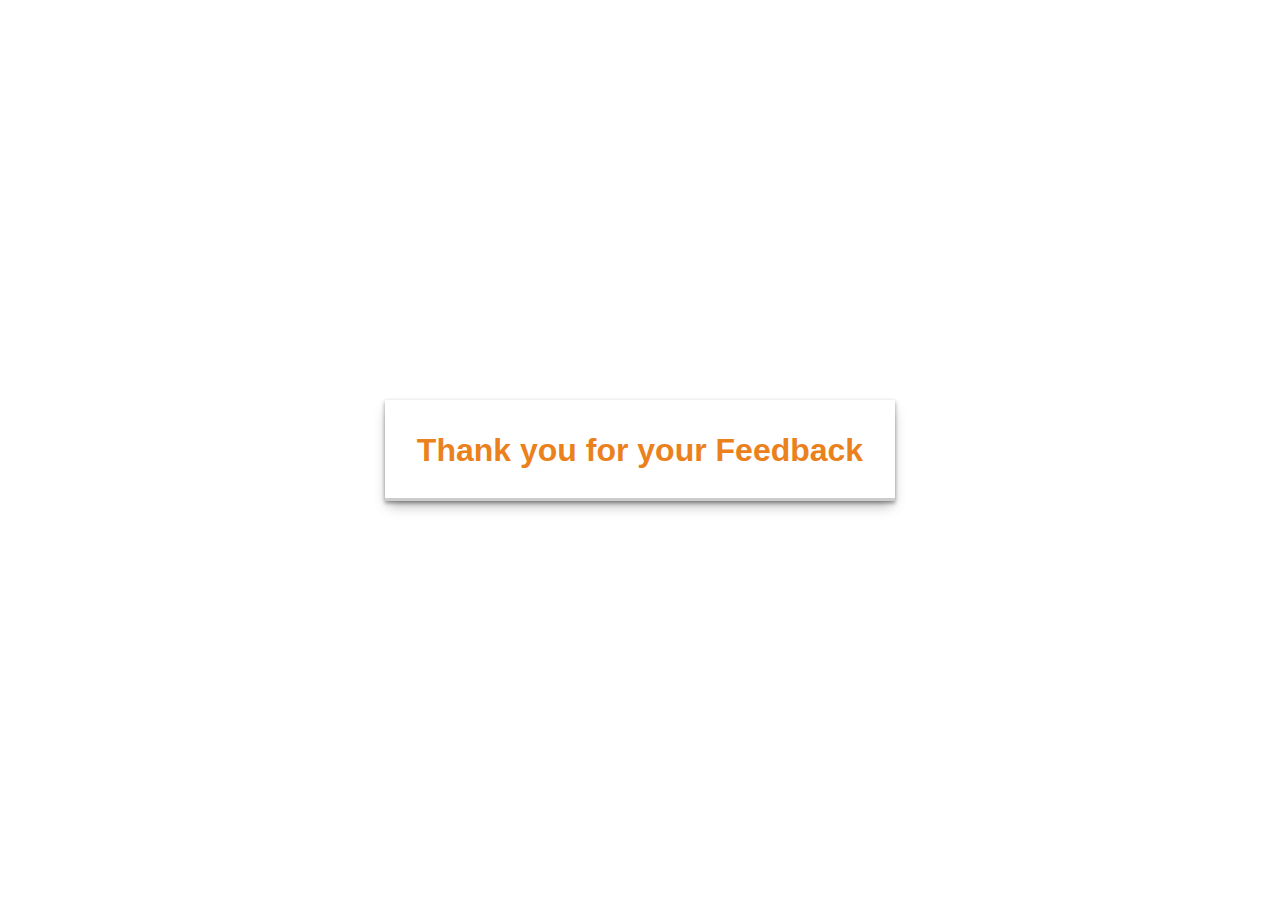
<file: thanks.html>
<!DOCTYPE html>
<html lang="en">
  <head>
    <meta charset="UTF-8" />
    <meta http-equiv="X-UA-Compatible" content="IE=edge" />
    <meta name="viewport" content="width=device-width, initial-scale=1.0" />
    <title>thank you</title>
  </head>
  <body>
    <div class="container">
      <h1>Thank you for your Feedback</h1>
    </div>

    <style>
      * {
        padding: 0;
        margin: 0;
        box-sizing: border-box;
      }

      .container {
        height: 100vh;
        width: 100%;
        display: grid;
        place-items: center;
      }

      h1 {
        margin: 1rem;
        text-align: center;
        padding: 2rem;
        color: #ea811d;
        font-family: "Poppins", sans-serif;
        box-shadow: rgba(0, 0, 0, 0.4) 0px 2px 4px,
          rgba(0, 0, 0, 0.3) 0px 7px 13px -3px,
          rgba(0, 0, 0, 0.2) 0px -3px 0px inset;
      }
    </style>
  </body>
</html>
</file>
